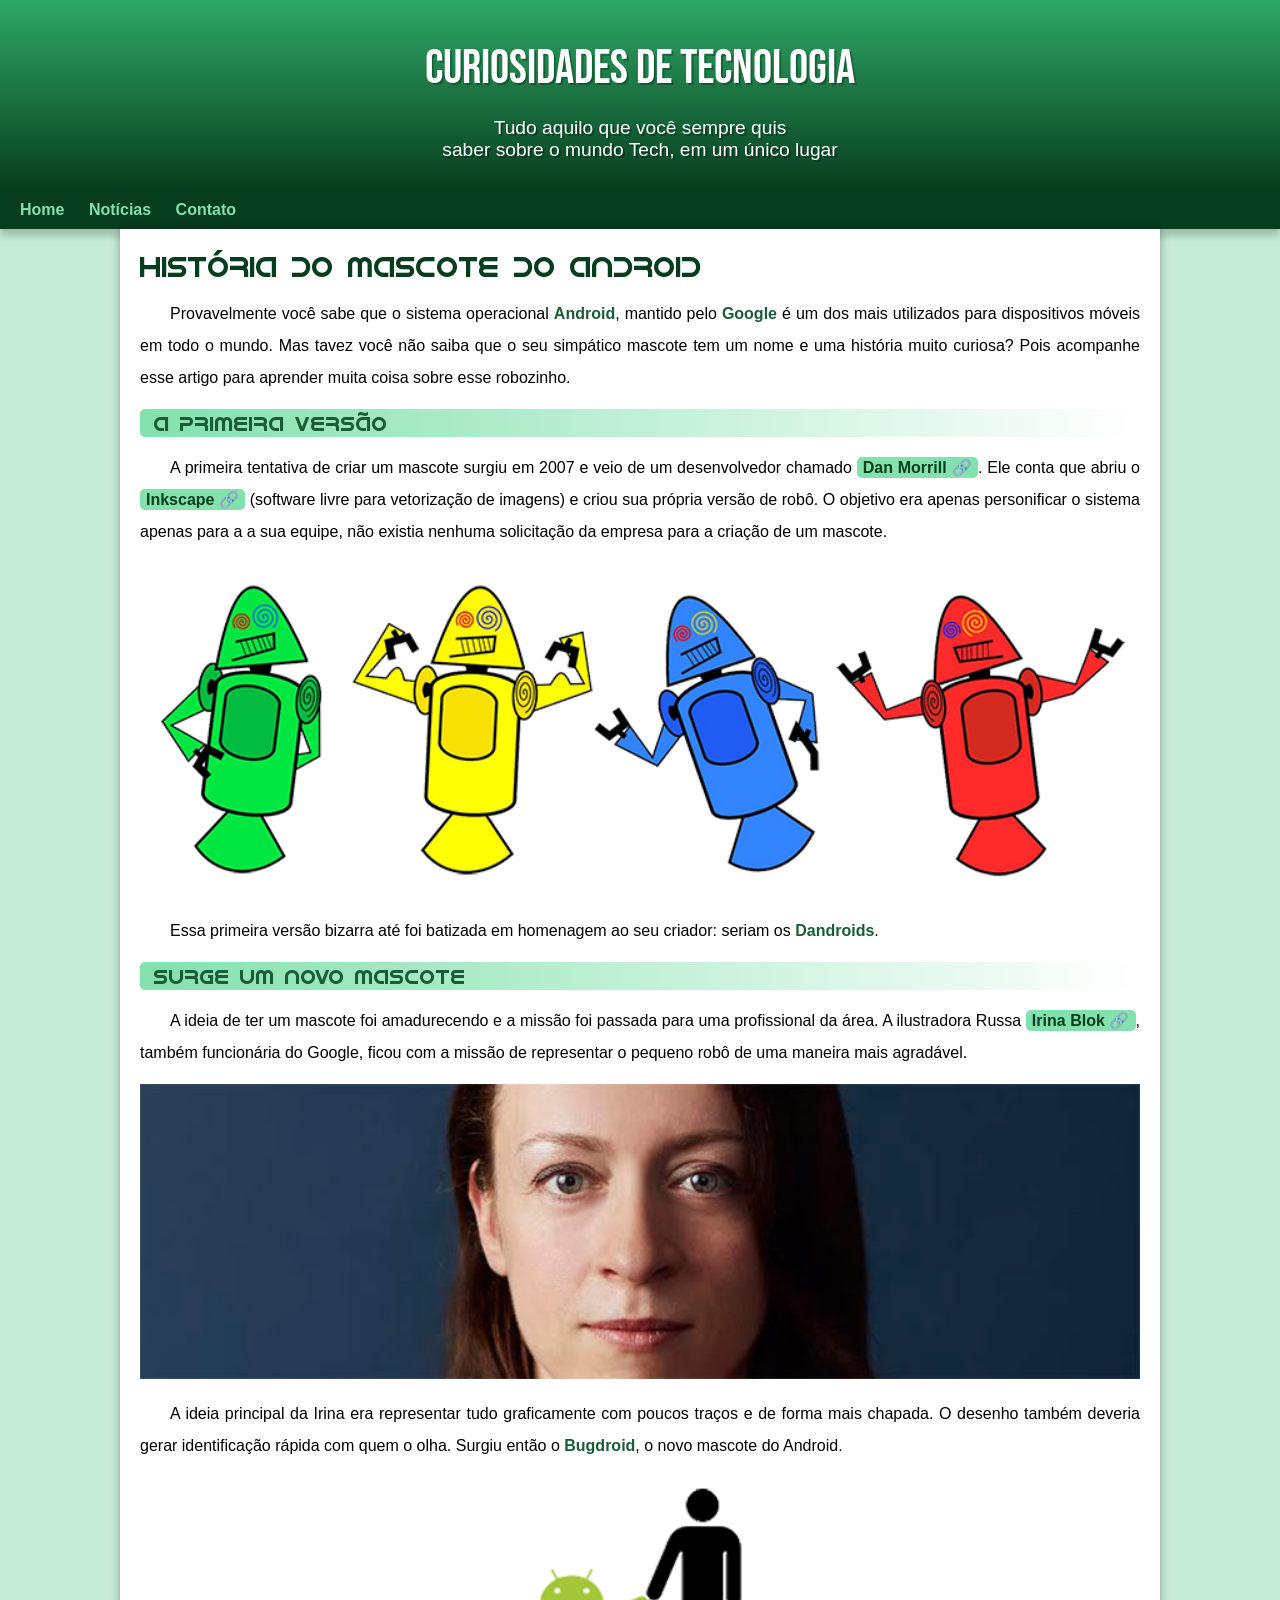
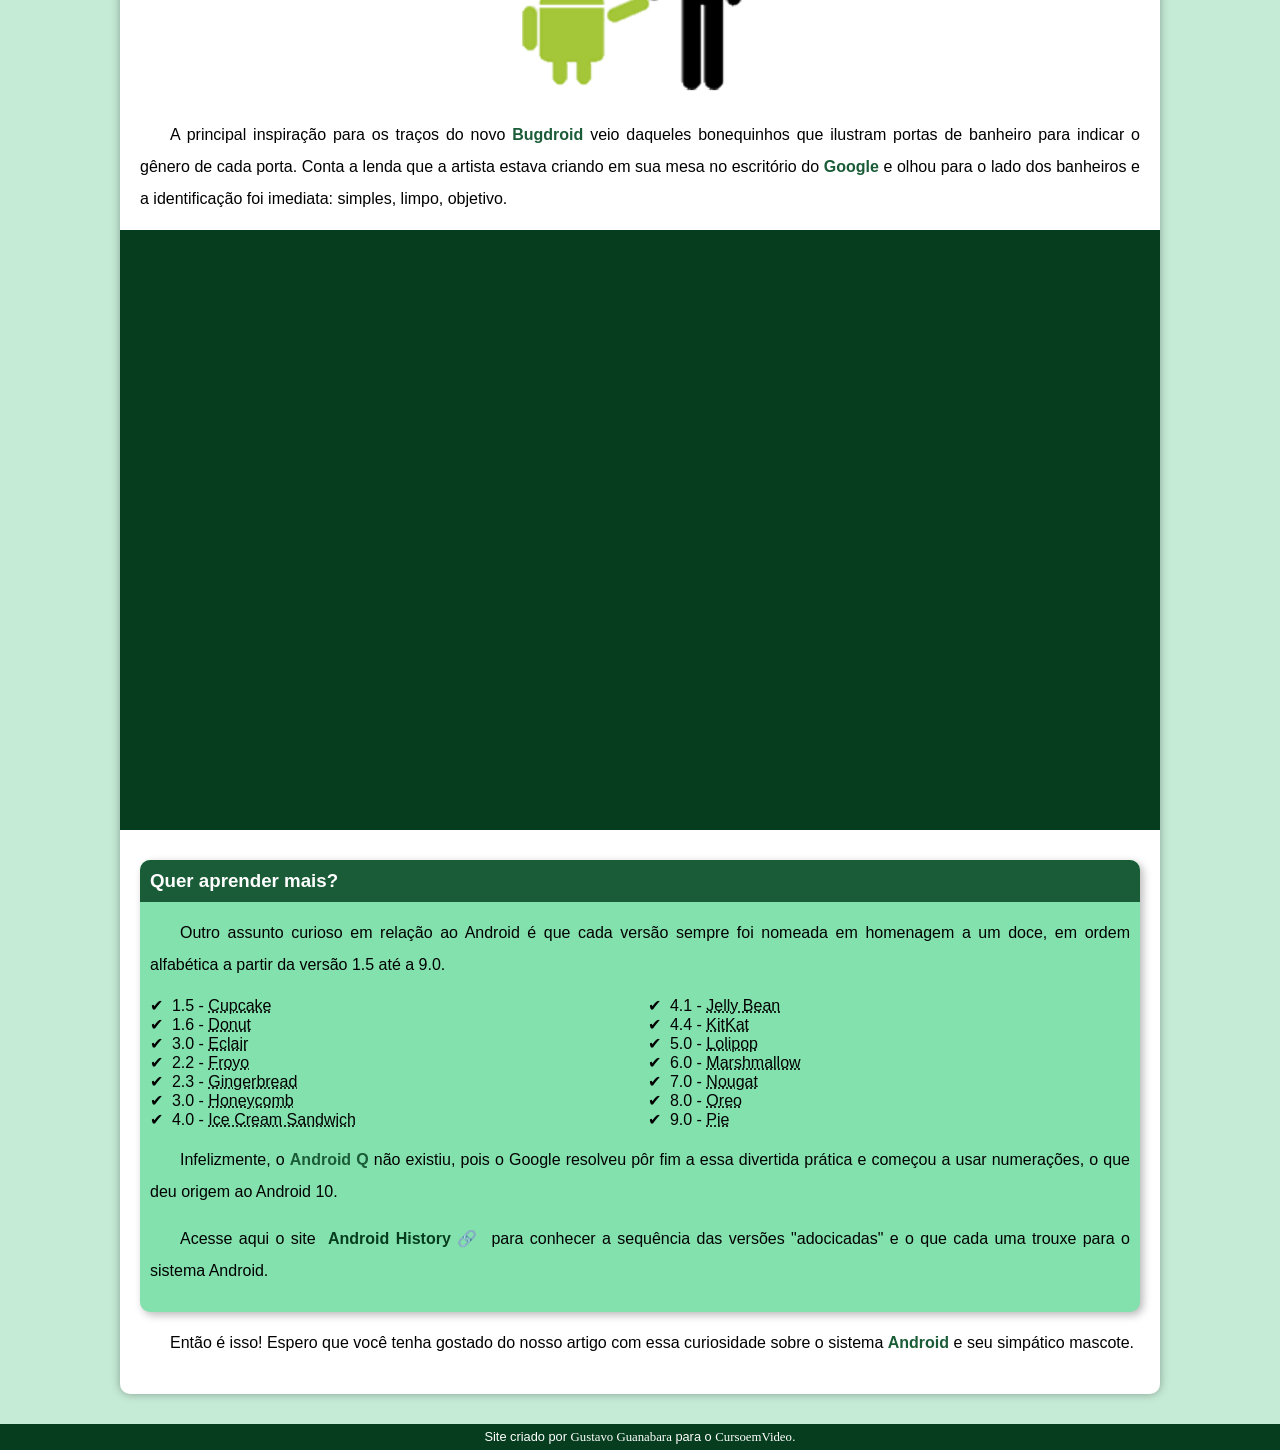
<file: index.html>
<!DOCTYPE html>
<html lang="pt-br">
<head>
    <meta charset="UTF-8">
    <meta name="viewport" content="width=device-width, initial-scale=1.0">
    <title>Como surgiu o mascote do Android?</title>
    <link rel="shortcut icon" href="imagens/favicon.ico" type="image/x-icon">
    <link rel="stylesheet" href="styles/style.css">
</head>
<body>
    <header>
        <h1>Curiosidades de Tecnologia</h1>
        <p>Tudo aquilo que você sempre quis <br> saber sobre o mundo Tech, em um único lugar</p>
    </header>
    <nav>
        <a href="#">Home</a>
        <a href="#">Notícias</a>
        <a href="#">Contato</a>
    </nav>
    <main>
        <article>
            <h1>História do Mascote do Android</h1>

            <p>Provavelmente você sabe que o sistema operacional <strong>Android</strong>, mantido pelo <strong>Google</strong> é um dos mais utilizados para dispositivos móveis em todo o mundo. Mas tavez você não saiba que o seu simpático mascote tem um nome e uma história muito curiosa? Pois acompanhe esse artigo para aprender muita coisa sobre esse robozinho.</p>

            <h2>A primeira versão</h2>

            <p>A primeira tentativa de criar um mascote surgiu em 2007 e veio de um desenvolvedor chamado <a href="https://androidcommunity.com/dan-morrill-shows-us-the-android-mascot-that-almost-was-20130103/" target="_blank" class="externo">Dan Morrill</a>. Ele conta que abriu o <a href="https://inkscape.org/pt-br/" target="_blank" class="externo">Inkscape</a> (software livre para vetorização de imagens) e criou sua própria versão de robô. O objetivo era apenas personificar o sistema apenas para a a sua equipe, não existia nenhuma solicitação da empresa para a criação de um mascote.</p>

            <picture>
                <source media="(max-width: 670px)" srcset="imagens/dan-droids-pq.png">
                <img src="imagens/dan-droids.png" alt="Primerio mascote do Android"></picture>

            <p>Essa primeira versão bizarra até foi batizada em homenagem ao seu criador: seriam os <strong>Dandroids</strong>.</p>

            <h2>Surge um novo mascote</h2>

            <p>A ideia de ter um mascote foi amadurecendo e a missão foi passada para uma profissional da área. A ilustradora Russa <a href="https://www.irinablok.com/android" target="_blank" class="externo">Irina Blok</a>, também funcionária do Google, ficou com a missão de representar o pequeno robô de uma maneira mais agradável.</p>

            <picture>
                <source media="(max-width: 670px)" srcset="imagens/irina-blok-pq.jpg">
                <img src="imagens/irina-blok.jpg" alt="Irina block, criadora do Bugdroid"></picture>

            <p>A ideia principal da Irina era representar tudo graficamente com poucos traços e de forma mais chapada. O desenho também deveria gerar identificação rápida com quem o olha. Surgiu então o <strong>Bugdroid</strong>, o novo mascote do Android.</p>

            <img src="imagens/bugdroid.png" class="pequena" alt="bugdroid">

            <p>A principal inspiração para os traços do novo <strong>Bugdroid</strong> veio daqueles bonequinhos que ilustram portas de banheiro para indicar o gênero de cada porta. Conta a lenda que a artista estava criando em sua mesa no escritório do <strong>Google</strong> e olhou para o lado dos banheiros e a identificação foi imediata: simples, limpo, objetivo.</p>

            <div class="video">
                <iframe width="560" height="315" src="https://www.youtube.com/embed/l2UDgpLz20M?si=VioGR7t2xf--Y1PK" title="YouTube video player" frameborder="0" allow="accelerometer; autoplay; clipboard-write; encrypted-media; gyroscope; picture-in-picture; web-share" allowfullscreen></iframe>
                
            </div>
            <aside>
                <h3>Quer aprender mais?</h3>

                <p>Outro assunto curioso em relação ao Android é que cada versão sempre foi nomeada em homenagem a um doce, em ordem alfabética a partir da versão 1.5 até a 9.0.</p>

                <ul>
                    <li>1.5 - <abbr title="Bolo de Copo">Cupcake</abbr></li>
                    <li>1.6 - <abbr title="Rosquinha">Donut</abbr></li>
                    <li>3.0 - <abbr title="Bomba">Eclair</abbr></li>
                    <li>2.2 - <abbr title="Iogurte Congelado">Froyo</abbr></li>
                    <li>2.3 - <abbr title="Biscoito de Gengibre">Gingerbread</abbr></li>
                    <li>3.0 - <abbr title="Favo de Mel">Honeycomb</abbr></li>
                    <li>4.0 - <abbr title="Saunduíche de Sorvete">Ice Cream Sandwich</abbr></li>
                    <li>4.1 - <abbr title="Jujuba">Jelly Bean</abbr></li>
                    <li>4.4 - <abbr title="KitKat">KitKat</abbr></li>
                    <li>5.0 - <abbr title="Pirulito">Lolipop</abbr></li>
                    <li>6.0 - <abbr title="Marshmallow">Marshmallow</abbr></li>
                    <li>7.0 - <abbr title="Torrone">Nougat</abbr></li>
                    <li>8.0 - <abbr title="Oreo">Oreo</abbr></li>
                    <li>9.0 - <abbr title="Torta">Pie</abbr></li>
                </ul>

                <p>Infelizmente, o <strong>Android Q</strong> não existiu, pois o Google resolveu pôr fim a essa divertida prática e começou a usar numerações, o que deu origem ao Android 10.</p>

                <p>Acesse aqui o site <a href="https://www.android.com/intl/en_uk/history/#/donut" target="_blank" class="externo">Android History</a> para conhecer a sequência das versões "adocicadas" e o que cada uma trouxe para o sistema Android.</p>
            </aside>

            <p>Então é isso! Espero que você tenha gostado do nosso artigo com essa curiosidade sobre o sistema <strong>Android</strong> e seu simpático mascote.</p>
        </article>
    </main>
    <footer>
        <p>Site criado por <a href="https://gustavoguanabara.github.io/" target="_blank">Gustavo Guanabara</a> para o <a href="https://www.youtube.com/cursoemvideo" target="_blank">CursoemVideo</a>.</p>
    </footer>
</body>
</html>
</file>
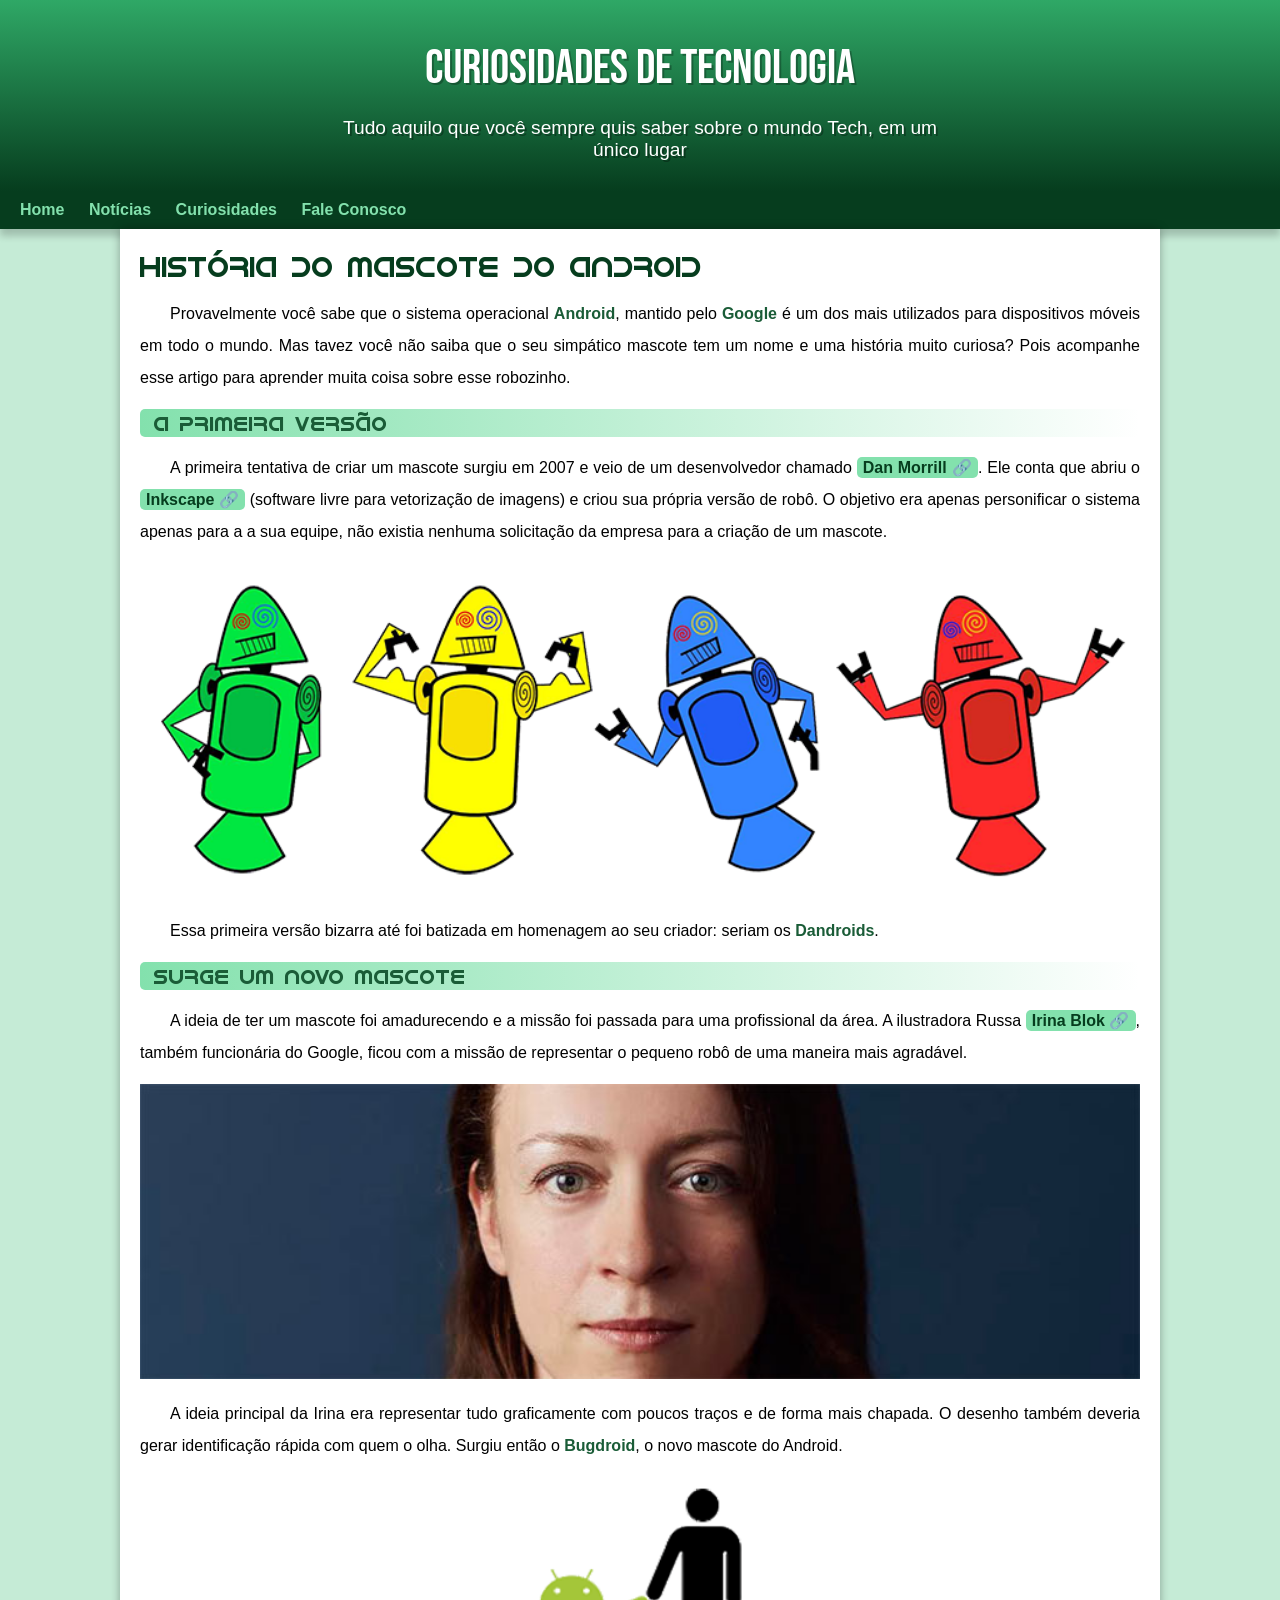
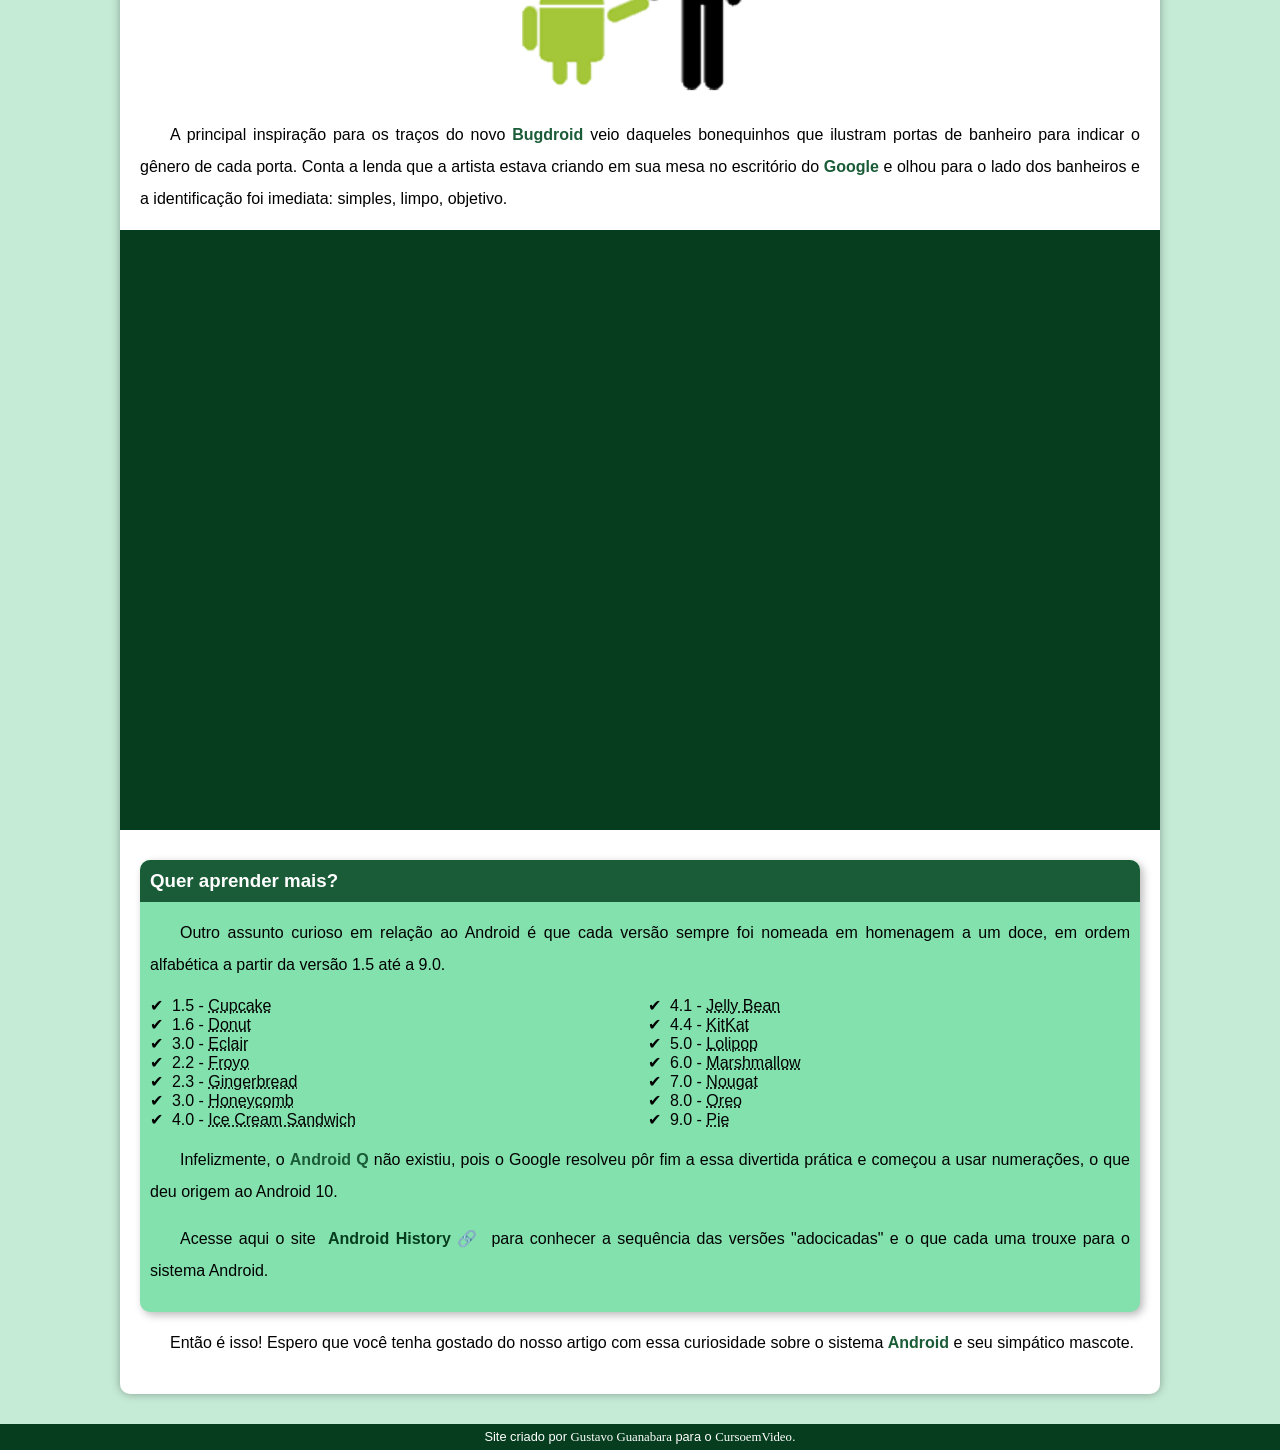
<file: index.html.html>
<!DOCTYPE html>
<html lang="pt-br">
<head>
    <meta charset="UTF-8">
    <meta name="viewport" content="width=device-width, initial-scale=1.0">
    <title>Como surgiu o mascote do Android?</title>
    <link rel="shortcut icon" href="imagens/favicon.ico" type="image/x-icon">
    <link rel="stylesheet" href="styles/style.css">
</head>
<body>
    <header>
        <h1>Curiosidades de Tecnologia</h1>
        <p>Tudo aquilo que você sempre quis saber sobre o mundo Tech, em um único lugar</p>
    </header>
    <nav>
        <a href="#">Home</a>
        <a href="#">Notícias</a>
        <a href="#">Curiosidades</a>
        <a href="#">Fale Conosco</a>
    </nav>
    <main>
        <article>
            <h1>História do Mascote do Android</h1>

            <p>Provavelmente você sabe que o sistema operacional <strong>Android</strong>, mantido pelo <strong>Google</strong> é um dos mais utilizados para dispositivos móveis em todo o mundo. Mas tavez você não saiba que o seu simpático mascote tem um nome e uma história muito curiosa? Pois acompanhe esse artigo para aprender muita coisa sobre esse robozinho.</p>

            <h2>A primeira versão</h2>

            <p>A primeira tentativa de criar um mascote surgiu em 2007 e veio de um desenvolvedor chamado <a href="https://androidcommunity.com/dan-morrill-shows-us-the-android-mascot-that-almost-was-20130103/" target="_blank" class="externo">Dan Morrill</a>. Ele conta que abriu o <a href="https://inkscape.org/pt-br/" target="_blank" class="externo">Inkscape</a> (software livre para vetorização de imagens) e criou sua própria versão de robô. O objetivo era apenas personificar o sistema apenas para a a sua equipe, não existia nenhuma solicitação da empresa para a criação de um mascote.</p>

            <picture>
                <source media="(max-width: 670px)" srcset="imagens/dan-droids-pq.png">
                <img src="imagens/dan-droids.png" alt="Primerio mascote do Android"></picture>

            <p>Essa primeira versão bizarra até foi batizada em homenagem ao seu criador: seriam os <strong>Dandroids</strong>.</p>

            <h2>Surge um novo mascote</h2>

            <p>A ideia de ter um mascote foi amadurecendo e a missão foi passada para uma profissional da área. A ilustradora Russa <a href="https://www.irinablok.com/android" target="_blank" class="externo">Irina Blok</a>, também funcionária do Google, ficou com a missão de representar o pequeno robô de uma maneira mais agradável.</p>

            <picture>
                <source media="(max-width: 670px)" srcset="imagens/irina-blok-pq.jpg">
                <img src="imagens/irina-blok.jpg" alt="Irina block, criadora do Bugdroid"></picture>

            <p>A ideia principal da Irina era representar tudo graficamente com poucos traços e de forma mais chapada. O desenho também deveria gerar identificação rápida com quem o olha. Surgiu então o <strong>Bugdroid</strong>, o novo mascote do Android.</p>

            <img src="imagens/bugdroid.png" class="pequena" alt="bugdroid">

            <p>A principal inspiração para os traços do novo <strong>Bugdroid</strong> veio daqueles bonequinhos que ilustram portas de banheiro para indicar o gênero de cada porta. Conta a lenda que a artista estava criando em sua mesa no escritório do <strong>Google</strong> e olhou para o lado dos banheiros e a identificação foi imediata: simples, limpo, objetivo.</p>

            <div class="video">
                <iframe width="560" height="315" src="https://www.youtube.com/embed/l2UDgpLz20M?si=VioGR7t2xf--Y1PK" title="YouTube video player" frameborder="0" allow="accelerometer; autoplay; clipboard-write; encrypted-media; gyroscope; picture-in-picture; web-share" allowfullscreen></iframe>
                
            </div>
            <aside>
                <h3>Quer aprender mais?</h3>

                <p>Outro assunto curioso em relação ao Android é que cada versão sempre foi nomeada em homenagem a um doce, em ordem alfabética a partir da versão 1.5 até a 9.0.</p>

                <ul>
                    <li>1.5 - <abbr title="Bolo de Copo">Cupcake</abbr></li>
                    <li>1.6 - <abbr title="Rosquinha">Donut</abbr></li>
                    <li>3.0 - <abbr title="Bomba">Eclair</abbr></li>
                    <li>2.2 - <abbr title="Iogurte Congelado">Froyo</abbr></li>
                    <li>2.3 - <abbr title="Biscoito de Gengibre">Gingerbread</abbr></li>
                    <li>3.0 - <abbr title="Favo de Mel">Honeycomb</abbr></li>
                    <li>4.0 - <abbr title="Saunduíche de Sorvete">Ice Cream Sandwich</abbr></li>
                    <li>4.1 - <abbr title="Jujuba">Jelly Bean</abbr></li>
                    <li>4.4 - <abbr title="KitKat">KitKat</abbr></li>
                    <li>5.0 - <abbr title="Pirulito">Lolipop</abbr></li>
                    <li>6.0 - <abbr title="Marshmallow">Marshmallow</abbr></li>
                    <li>7.0 - <abbr title="Torrone">Nougat</abbr></li>
                    <li>8.0 - <abbr title="Oreo">Oreo</abbr></li>
                    <li>9.0 - <abbr title="Torta">Pie</abbr></li>
                </ul>

                <p>Infelizmente, o <strong>Android Q</strong> não existiu, pois o Google resolveu pôr fim a essa divertida prática e começou a usar numerações, o que deu origem ao Android 10.</p>

                <p>Acesse aqui o site <a href="https://www.android.com/intl/en_uk/history/#/donut" target="_blank" class="externo">Android History</a> para conhecer a sequência das versões "adocicadas" e o que cada uma trouxe para o sistema Android.</p>
            </aside>

            <p>Então é isso! Espero que você tenha gostado do nosso artigo com essa curiosidade sobre o sistema <strong>Android</strong> e seu simpático mascote.</p>
        </article>
    </main>
    <footer>
        <p>Site criado por <a href="https://gustavoguanabara.github.io/" target="_blank">Gustavo Guanabara</a> para o <a href="https://www.youtube.com/cursoemvideo" target="_blank">CursoemVideo</a>.</p>
    </footer>
</body>
</html>
</file>
<file: styles/style.css>
@charset "UTF-8";

@import url('https://fonts.googleapis.com/css2?family=Bebas+Neue&display=swap');

@font-face {
    font-family: 'Android';
    src: url('../fontes/idroid.otf') format('opentype');
    font-weight: normal;
}

:root {
   --cor0: #c5ebd6;
   --cor1: #83e1ad;
   --cor2: #3ddc84;
   --cor3: #2fa866;
   --cor4: #1a5c37;
   --cor5: #063d1e;

   --fonte-padrao: Arial, Verdana, Helvetica, sans-serif;
   --fonte-destaque: 'Bebas Neue', sans-serif;
   --font-android: 'Android', sans-serif;
}

* {
    margin: 0px;
    padding: 0px;
}

body {
    background-color: #c5ebd6;
    font-family: var(--fonte-padrao);
}

a.externo::after {
    content: '\00A0\1F517';
}

header {
    background-image: linear-gradient(to bottom, var(--cor3), var(--cor5));
    min-height: 150px;
    text-align: center;
    padding-top: 40px;
}

header > h1 {
    color: white;
    font-family: var(--fonte-destaque);
    font-size: 3em;
    font-weight: normal;
    margin-bottom: 20px;
    text-shadow: 2px 2px 0px rgba(0, 0, 0, 0.267);
}

header > p {
    color: white;
    font-family: var(--fonte-padrao);
    font-size: 1.2em;
    max-width: 600px;
    padding-right: 10px;
    padding-left: 10px;
    margin: auto;
    padding-bottom: 30px;
    text-shadow: 2px 2px 0px rgba(0, 0, 0, 0.315);
}

nav {
    background-color: var(--cor5);
    padding: 10px;
    box-shadow: 0px 7px 7px rgba(0, 0, 0, 0.192);
}

nav > a {
    color: var(--cor1);
    padding: 10px;
    border-radius: 5px;
    text-decoration: none;
    font-weight: bold;
    transition-duration: 0.5s;
}

nav > a:hover {
    background-color: var(--cor3);
    color: var(--cor5);
}

main {
    min-width: 300px;
    max-width: 1000px;
    margin: auto;
    padding: 20px;
    margin-bottom: 30px;
    background-color: white;
    box-shadow: 0px 0px 10px rgba(0, 0, 0, 0.322);
    border-radius: 0px 0px 10px 10px;
}

main p {
    margin: 15px 0px;
    text-align: justify;
    text-indent: 30px;
    line-height: 2em;
    font-size: 1em;
}

main strong {
    color: var(--cor4);
    font-size: bold;
}

main a {
    text-decoration: none;
    font-weight: bold;
    color: var(--cor5);
    background-color: var(--cor1);
    padding: 2px 6px;
    border-radius: 5px;
}

main a:hover {
    text-decoration: underline;
    color: var(--cor4);
}

main img {
    width: 100%;
}

main img.pequena {
    max-width: 350px;
    display: block;
    margin: auto;
}

main h1 { 
    color: var(--cor5);
    font-family: var(--font-android);
    font-weight: normal;
    font-size: 1.8em;
}

main h2 {
    font-family: var(--font-android);
    color: var(--cor4);
    font-weight: normal;
    font-size: 1.3em;
    padding: 2px 6px;
    background-image: linear-gradient(to right, var(--cor1),transparent);
    text-indent: 8px;
    border-radius: 5px;
}

div.video {
    background-color: var(--cor5);
    margin-bottom: 30px;
    margin: 0px -20px 30px -20px;
    padding: 20px;
    padding-bottom: 58%;
    position: relative;
}

div.video > iframe {
    position: absolute;
    top: 5%;
    left: 5%;
    width: 90%;
    height: 90%;

}

aside {
    background-color: var(--cor1);
    padding: 10px;
    border-radius: 10px;
    box-shadow: 3px 3px 8px rgba(0, 0, 0, 0.280);
}

aside > h3 {
    background-color: var(--cor4);
    color: white;
    padding: 10px;
    margin: -10px -10px 0px -10px;
    border-radius: 10px 10px 0px 0px;
    
}

aside > ul {
    list-style-type: '\2714\00A0\00A0';
    list-style-position: inside;
    columns: 2;
}

footer {
    background-color: var(--cor5);
    color: white;
    text-align: center;
    font-size: 0.8em;
    padding: 5px;
}

footer a {
    color: white;
    font-family: bolder;
    text-decoration: none;
}

footer a:hover{
    text-decoration: underline;
    color: var(--cor1);

}
</file>
